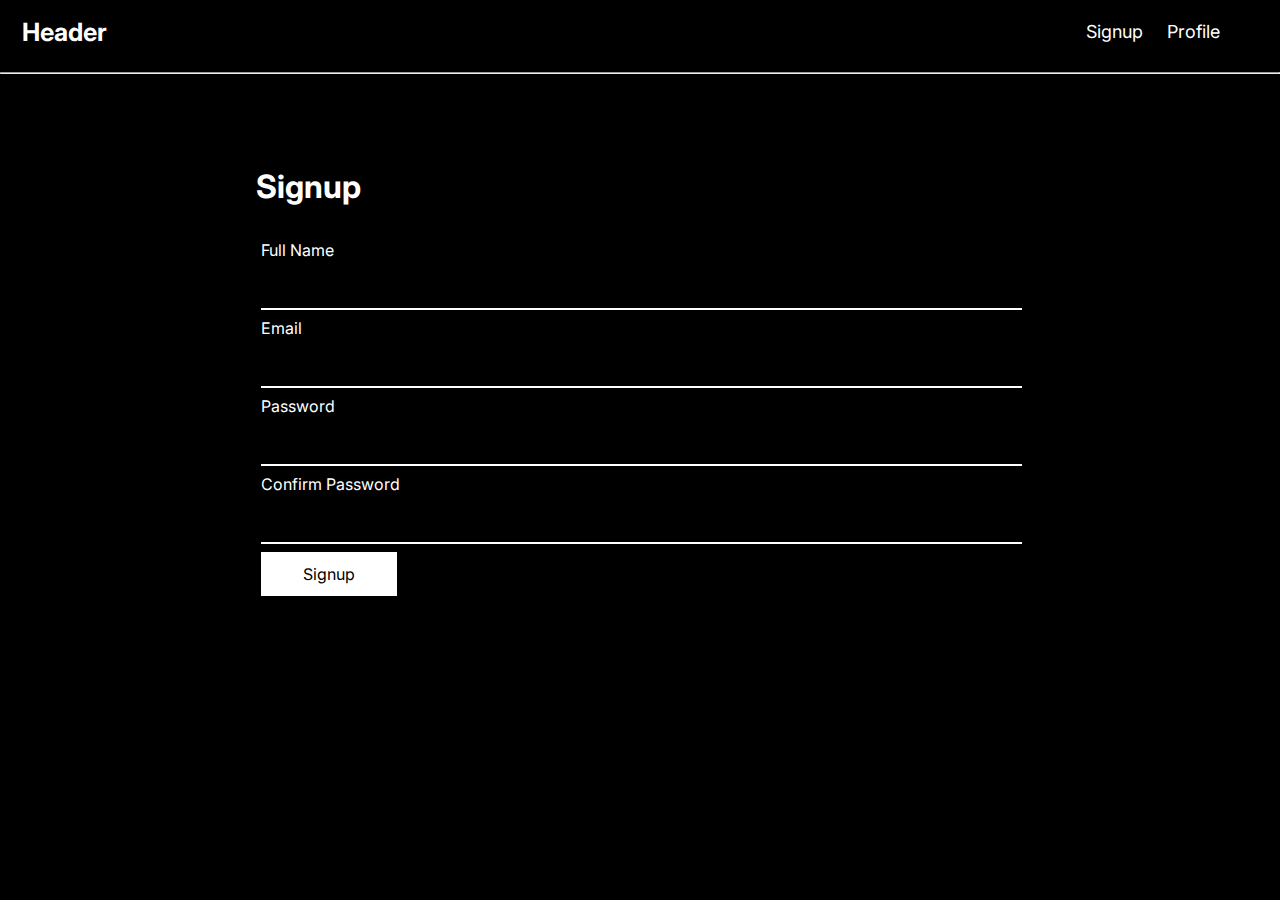
<file: index.html>
<!DOCTYPE html>
<html lang="en">
<head>
    <meta charset="UTF-8">
    <meta name="viewport" content="width=device-width, initial-scale=1">
    <title>Document</title>
    <link href='https://fonts.googleapis.com/css?family=Inter' rel='stylesheet'>
    <link rel="stylesheet" href="style.css">
</head>
<body>
    <div class="header">
        <a href="#default" class="logo">Header</a>
        <div class="header-right">
          <a href="#signup">Signup</a>
          <a href="#profile">Profile</a>
        </div>
      </div>
      <hr>
    <div class="container">
        <h1 class="container-h1">Signup</h1>
        <div class="input-field">
            <label for="Full Name">Full Name</label><br>
            <input type="text" name="Full Name" required><br>
            
            <label for="Email">Email</label><br>
            <input type="text" name="Email" required><br>
            
            <label for="Password">Password</label><br>
            <input type="password" name="Password" required><br>
            
            <label for="Confirm Password">Confirm Password</label><br>
            <input type="password" name="Confirm Password" required><br>
            
            <div class="action">
                <button>Signup</button>
            </div>

        </div>
    </div>
</body>
</html>
</file>
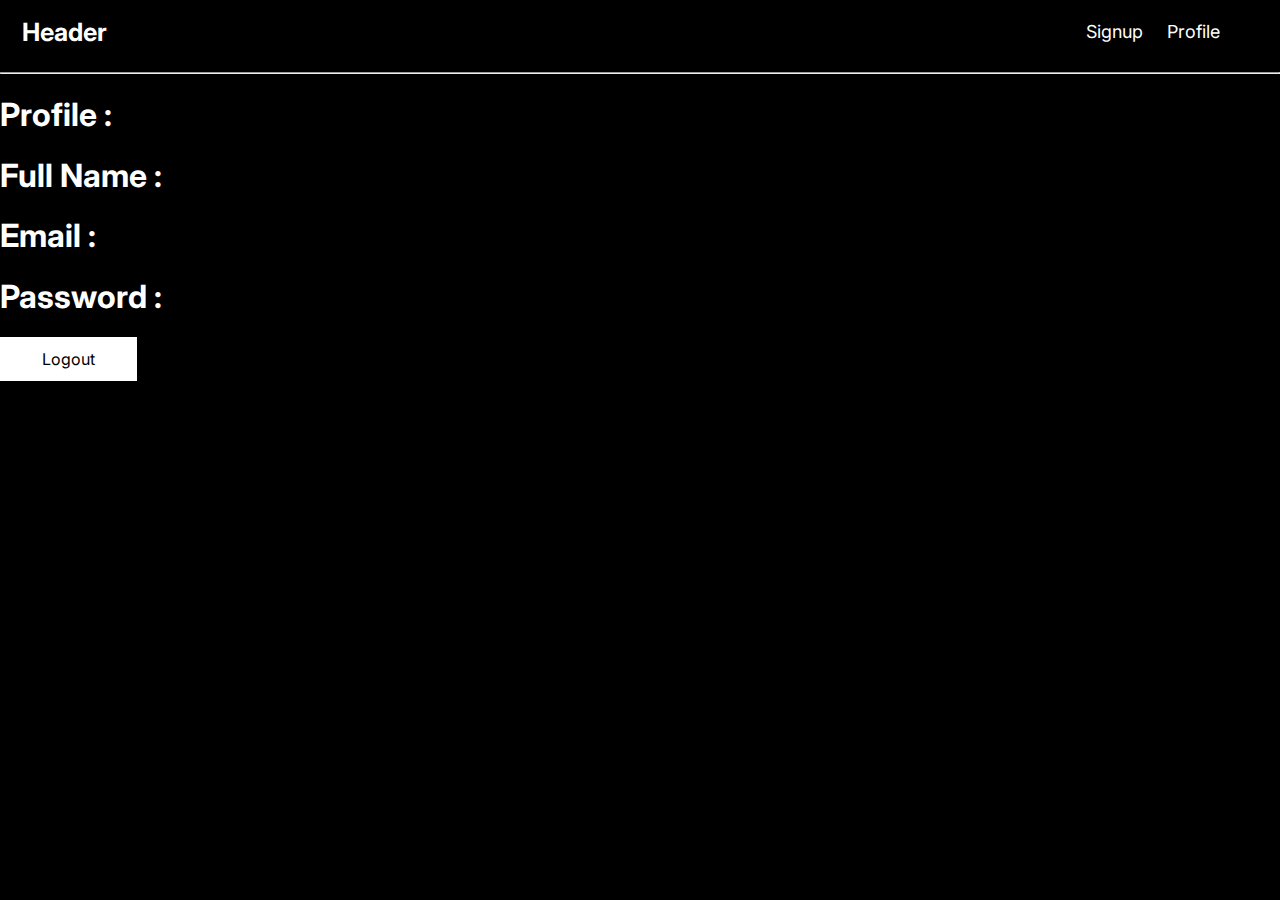
<file: profile.html>
<!DOCTYPE html>
<html lang="en">
<head>
    <meta charset="UTF-8">
    <meta name="viewport" content="width=device-width, initial-scale=1.0">
    <link href='https://fonts.googleapis.com/css?family=Inter' rel='stylesheet'>
    <title>Document</title>
    <link rel="stylesheet" href="style.css">
</head>
<body>
    <div class="header">
        <a href="#default" class="logo">Header</a>
        <div class="header-right">
          <a href="#signup">Signup</a>
          <a href="#profile">Profile</a>
        </div>
      </div>
      <hr>
    <div class="Profile">
        <h1 class="user">Profile :</h1>
        <h1>Full Name :</h1>
        <h1>Email :</h1>
        <h1>Password :</h1>
        <button>Logout</button>
    </div>
</body>
</html>
<style>
    .header{
        font: 'Inter';
    }
    .header .profile {
    color: white;
    /* padding-left: 5px; */
  }
  h1 {
    color: white;
  }
  .profile .user{
    padding-left: 10%;
  }
</style>
</file>
<file: style.css>
* {
    font-family: 'Inter';
}
body { 
    background: #000000;
    margin: 0;
    font-family: 'Inter';
  }
  .header {
    overflow: hidden;
    background: #000000;
    padding: 10px;
  }
  .header a {
    float: left;
    color: white;
    text-align: center;
    padding: 12px;
    text-decoration: none;
    font-size: 18px; 
    line-height: 20px;
    border-radius: 4px;
  }
  .header a.logo {
    font-size: 25px;
    font-weight: bold;
  }
  .header-right {
    float: right;
    width: 196px;
    height: 29px;
    top: 29px;
    left: 1507px;
  }
  /* .header .profile {
    color: white;
  } */
@media screen and (max-width: 500px) {
    .header a {
        float: none;
        display: block;
        text-align: left;
    }
    
    .header-right {
        float: none;
    }
}
.container{
    color: white;
    border-radius: 4px;
    float: center;
    padding-left: 20%;
    padding-top: 5%;

}
.container .input-field {
    padding: 12px 5px;
}
.container .input-field input {
    width: 75%;
    padding: 12px 20px;
    margin: 8px 0;
    box-sizing: border-box;
    border: none;
    border-bottom: 2px solid white;
    background: black;
}
button {
    background-color: white;
    border: none;
    color: black;
    padding: 12px 42px;
    text-align: center;
    text-decoration: none;
    display: inline-block;
    font-size: 16px;
  }
</file>
